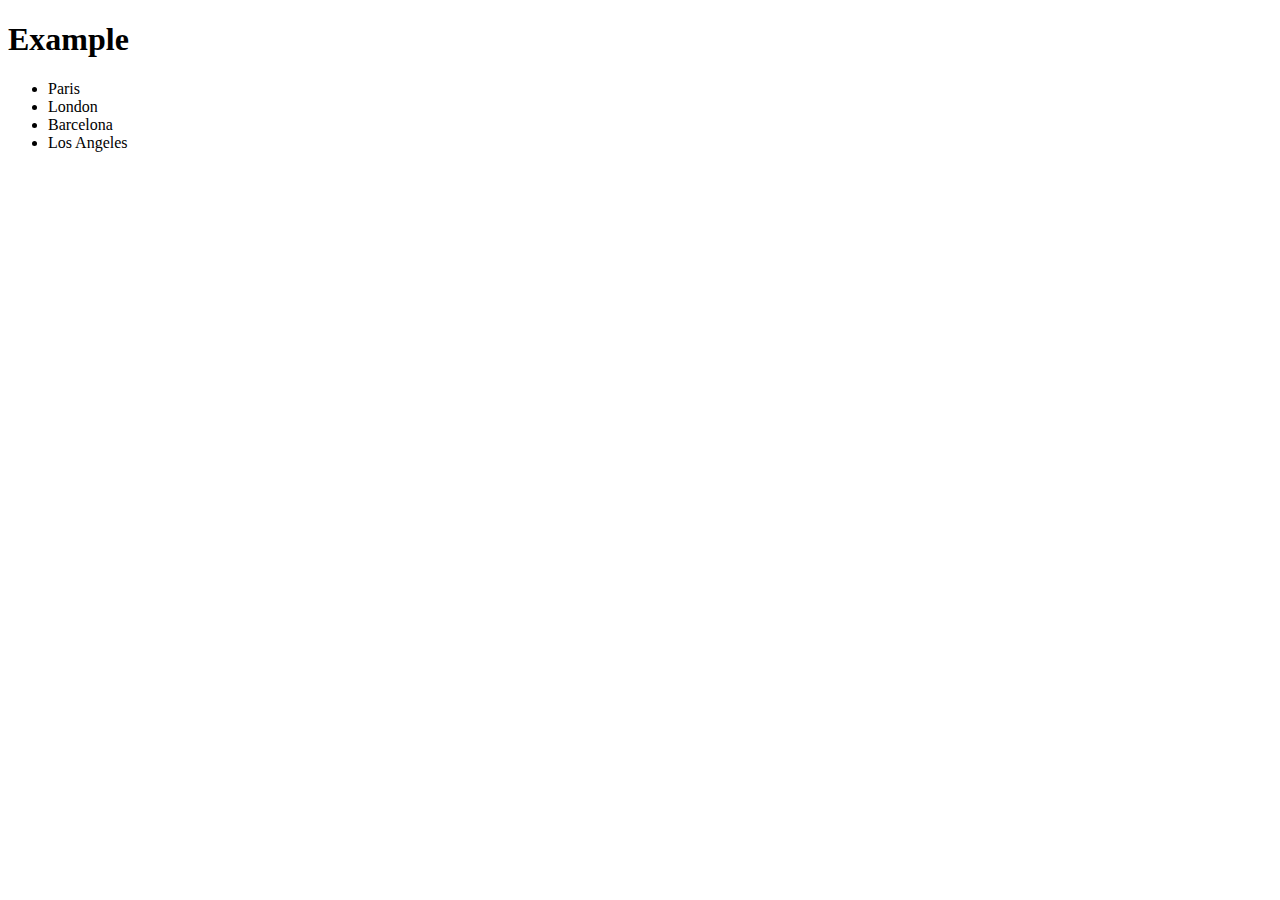
<file: src/arrays.html>
<!DOCTYPE html>
<html lang="en">
  <head>
    <meta charset="UTF-8" />
    <meta http-equiv="X-UA-Compatible" content="IE=edge" />
    <meta name="viewport" content="width=device-width, initial-scale=1.0" />
    <title>Document</title>
    <style>
      li em {
        color: red;
      }
    </style>
  </head>
  <body>
    <h1>Example</h1>
    <ul>
      <li>Paris</li>
      <li>London</li>
      <li>Barcelona</li>
      <li>Los Angeles</li>
    </ul>
  </body>
  <script>
    let cities = [
      {
        name: "Sydney",
        country: "Australia",
        population: 24.6,
        englishSpeaking: true,
      },
      {
        name: "Berlin",
        country: "Germany",
        population: 12,
        englishSpeaking: false,
      },
      {
        name: "Sydney",
        country: "Australia",
        population: 24.6,
        englishSpeaking: true,
      },
      {
        name: "Mexico City",
        country: "Mexico",
        population: 20,
        englishSpeaking: false,
      },
    ];

    console.log(cities[1].name);

    console.log(cities[3].name);
  </script>
</html>
</file>
